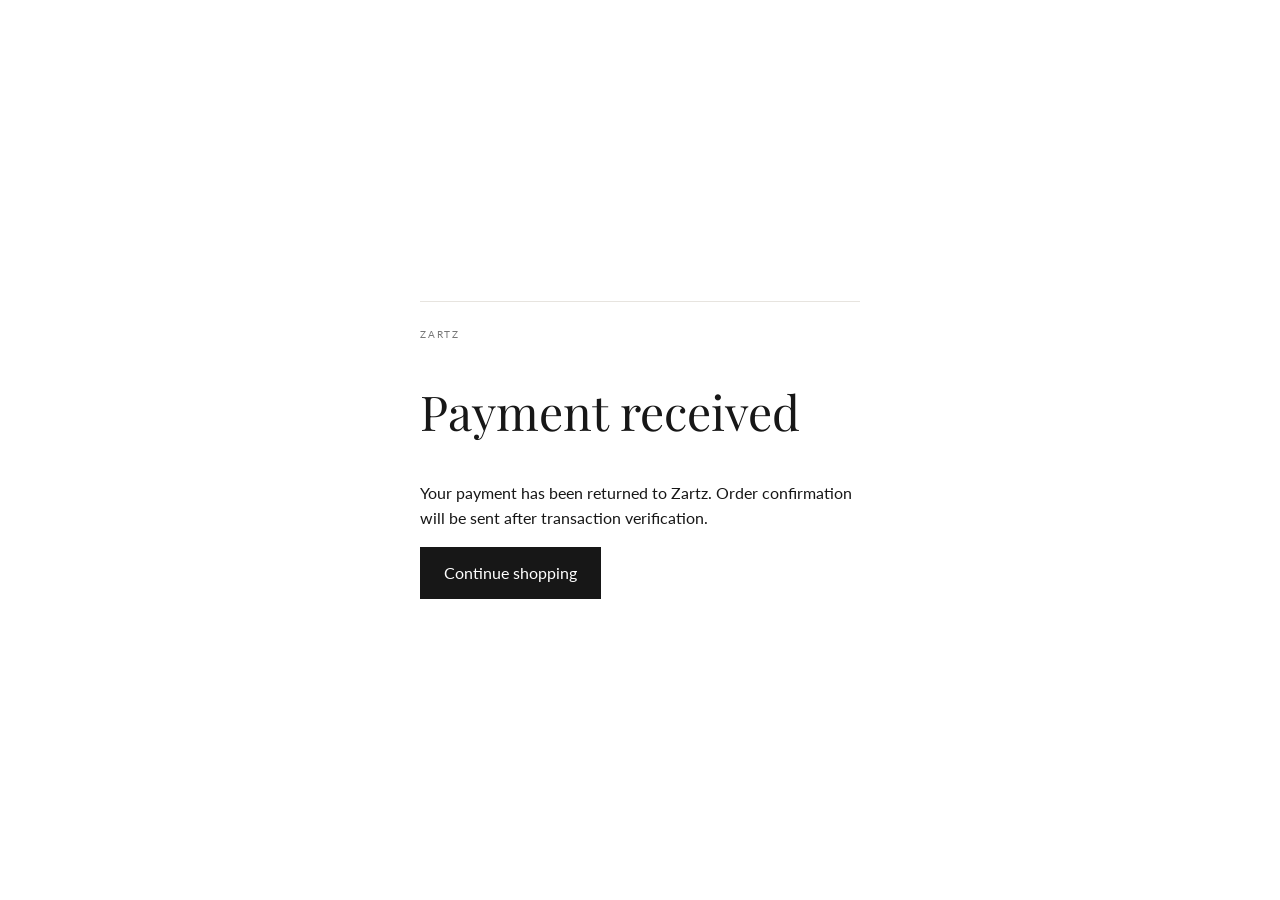
<file: payment-success.html>
<!doctype html><html lang="en"><head><meta charset="utf-8"><meta name="viewport" content="width=device-width,initial-scale=1"><title>Payment — Zartz</title><link rel="stylesheet" href="css/styles.css"></head><body><main class="auth-page"><div class="auth-card"><p class="eyebrow">ZARTZ</p><h1>Payment received</h1><p>Your payment has been returned to Zartz. Order confirmation will be sent after transaction verification.</p><a class="button button-dark" href="shop.html">Continue shopping</a></div></main><script>localStorage.removeItem("zartz_cart")</script></body></html>
</file>
<file: css/styles.css>
@import url('https://fonts.googleapis.com/css2?family=Lato:wght@300;400&family=Playfair+Display:wght@300;400&display=swap');
:root{--ink:#171717;--muted:#6c6c6c;--line:#e7e4df;--paper:#fff;--soft:#f7f5f1;--max:1440px}
*{box-sizing:border-box}html{scroll-behavior:smooth}body{margin:0;background:var(--paper);color:var(--ink);font-family:Lato,Arial,sans-serif;font-weight:400;line-height:1.55}a{color:inherit;text-decoration:none}img{max-width:100%;display:block}button,input,select,textarea{font:inherit}
.site-header{height:78px;border-bottom:1px solid var(--line);display:flex;align-items:center;justify-content:space-between;padding:0 4vw;position:sticky;top:0;background:rgba(255,255,255,.96);backdrop-filter:blur(10px);z-index:20}.brand{display:flex;align-items:center;gap:10px;font-size:22px;letter-spacing:.02em}.brand img{width:28px;height:28px;object-fit:contain}.main-nav,.header-actions{display:flex;align-items:center;gap:26px;font-size:13px}.main-nav a,.header-actions a{position:relative}.main-nav a:hover,.header-actions a:hover,.main-nav a.active{opacity:.55}.cart-link span{font-size:11px}
.hero{max-width:var(--max);margin:auto;padding:6vw 4vw 7vw;display:grid;grid-template-columns:1fr 1.08fr;gap:7vw;align-items:center}.hero-copy{max-width:580px}.eyebrow{font-size:10px;letter-spacing:.18em;margin:0 0 18px;color:#777}.hero h1,.page-heading h1{font-family:"Playfair Display",Georgia,serif;font-weight:300;font-size:clamp(48px,6vw,88px);line-height:1.02;margin:0 0 25px}.hero p:not(.eyebrow){font-size:16px;color:var(--muted);max-width:500px}.hero-art{background:var(--soft);padding:4vw}.hero-art img{width:100%;aspect-ratio:4/5;object-fit:cover}.hero-actions{display:flex;align-items:center;gap:28px;margin-top:30px}.button{border:1px solid var(--ink);padding:13px 23px;display:inline-flex;justify-content:center;align-items:center;cursor:pointer;transition:.25s}.button-dark{background:var(--ink);color:#fff}.button-dark:hover{background:#444}.text-link{text-decoration:underline;text-underline-offset:5px;font-size:13px}

/* APC-style New Arrivals / Featured Works homepage collection */
.apc-collection{max-width:var(--max);margin:auto;padding:2.5vw 4vw 6vw}.collection-tabs{display:flex;justify-content:center;align-items:center;gap:10px;margin:0 auto 38px}.collection-tab{appearance:none;border:1px solid var(--ink);background:#fff;color:var(--ink);padding:12px 25px;min-width:138px;cursor:pointer;font-size:11px;letter-spacing:.1em;text-transform:uppercase;transition:background .2s,color .2s,border-color .2s}.collection-tab.is-active{background:var(--ink);color:#fff}.collection-tab:hover{background:var(--ink);color:#fff}.apc-art-grid{display:grid;grid-template-columns:repeat(4,minmax(0,1fr));gap:54px 24px}.apc-art-card{min-width:0}.apc-art-media{position:relative;background:#f4f3f1;overflow:hidden}.apc-art-media img{width:100%;aspect-ratio:1/1.14;object-fit:cover;transition:transform .45s ease}.apc-art-card:hover .apc-art-media img{transform:scale(1.018)}.apc-card-cart{position:absolute;left:12px;right:12px;bottom:12px;opacity:0;transform:translateY(7px);transition:opacity .2s,transform .2s}.apc-art-card:hover .apc-card-cart{opacity:1;transform:none}.apc-cart-button{width:100%;border:0;background:#fff;color:#171717;padding:12px 14px;cursor:pointer;font-size:11px;letter-spacing:.08em;text-transform:uppercase}.apc-art-info{padding-top:13px}.apc-art-title{font-size:14px;line-height:1.35;margin:0 0 5px}.apc-art-price{font-size:13px}.collection-footer{display:flex;justify-content:center;padding-top:48px}.collection-cta{display:inline-block;border-bottom:1px solid var(--ink);padding-bottom:4px;font-size:12px;letter-spacing:.08em;text-transform:uppercase}
.split-banner{background:var(--soft);max-width:var(--max);margin:4vw auto 0;display:grid;grid-template-columns:1fr 1fr}.split-banner>div:first-child{padding:8vw}.split-banner h2{font-family:"Playfair Display";font-weight:300;font-size:clamp(36px,4vw,58px);line-height:1.05;margin:0 0 20px}.split-banner p{color:var(--muted)}.split-image img{height:100%;width:100%;object-fit:cover}
.page,.collection-section:not(.apc-collection){max-width:var(--max);margin:auto;padding:5vw 4vw}.page-heading{margin-bottom:50px;max-width:760px}.page-heading h1{font-size:clamp(46px,6vw,76px)}.page-heading p:last-child{color:var(--muted)}.shop-toolbar{display:grid;grid-template-columns:2fr 1fr 1fr;gap:12px;margin-bottom:35px}.input{border:1px solid var(--line);background:#fff;padding:13px 14px;outline:0;width:100%}.input:focus{border-color:#999}.form-card{max-width:720px;border-top:1px solid var(--line);padding-top:30px;display:grid;gap:20px}.form-card label{display:grid;gap:7px;font-size:12px}.form-card textarea{resize:vertical}.narrow{max-width:920px}.status{font-size:13px;color:#777;min-height:20px}.artist-grid{display:grid;grid-template-columns:repeat(4,1fr);gap:25px}.artist-card img{aspect-ratio:1;object-fit:cover;background:var(--soft)}.artist-card h3{font-family:"Playfair Display";font-weight:300;font-size:25px;margin:12px 0 3px}.artist-card p{font-size:12px;color:#777}.detail{display:grid;grid-template-columns:1.2fr .8fr;gap:7vw;align-items:start}.detail-image{background:var(--soft)}.detail-image img{width:100%;max-height:78vh;object-fit:contain}.detail-copy{position:sticky;top:110px}.detail-copy h1{font-family:"Playfair Display";font-size:clamp(40px,5vw,70px);font-weight:300;line-height:1.05;margin:0 0 12px}.detail-copy .price{font-size:17px;margin:25px 0}.detail-copy p{color:var(--muted)}.content-grid{display:grid;grid-template-columns:repeat(3,1fr);gap:30px}.content-card{border-top:1px solid var(--line);padding-top:18px}.content-card h2{font-family:"Playfair Display";font-weight:300;font-size:30px}.auth-page{min-height:100vh;display:grid;place-items:center;padding:30px}.centered{position:absolute;top:30px;left:40px}.auth-card{width:min(440px,100%);border-top:1px solid var(--line);padding-top:25px}.auth-card h1{font-family:"Playfair Display";font-weight:300;font-size:48px}.auth-card form{display:grid;gap:18px}.auth-card label{display:grid;gap:6px;font-size:12px}.text-button{border:0;background:none;text-decoration:underline;padding:18px 0;cursor:pointer}.cart-row{display:grid;grid-template-columns:130px 1fr auto;gap:22px;padding:20px 0;border-bottom:1px solid var(--line);align-items:center}.cart-row img{width:130px;aspect-ratio:1;object-fit:cover}.cart-total{display:flex;justify-content:space-between;max-width:500px;padding-top:25px;font-size:17px}.site-footer{border-top:1px solid var(--line);margin-top:7vw;padding:50px 4vw 25px;display:grid;grid-template-columns:1fr auto;gap:30px}.footer-brand img{width:28px}.footer-brand strong{font-size:20px}.footer-brand p{color:#777;font-size:13px}.footer-links{display:flex;gap:22px;font-size:12px}.footer-bottom{grid-column:1/-1;border-top:1px solid var(--line);padding-top:20px;font-size:11px;color:#777}
@media(max-width:900px){.main-nav{display:none}.site-header{height:68px;padding:0 18px}.header-actions{gap:14px;font-size:12px}.hero{grid-template-columns:1fr;padding:45px 20px}.hero-art{order:-1;padding:15px}.apc-collection{padding:45px 20px 65px}.apc-art-grid{grid-template-columns:repeat(2,minmax(0,1fr));gap:34px 14px}.collection-tabs{margin-bottom:30px}.split-banner{grid-template-columns:1fr}.split-banner>div:first-child{padding:55px 20px}.shop-toolbar{grid-template-columns:1fr}.detail{grid-template-columns:1fr;gap:35px}.detail-copy{position:static}.content-grid{grid-template-columns:1fr 1fr}.site-footer{grid-template-columns:1fr}.footer-links{flex-wrap:wrap}.footer-bottom{grid-column:auto}}
@media(max-width:520px){.header-actions a:nth-child(2){display:none}.apc-collection{padding-left:14px;padding-right:14px}.apc-art-grid{grid-template-columns:repeat(2,minmax(0,1fr));gap:27px 9px}.apc-art-media img{aspect-ratio:1/1.12}.apc-card-cart{opacity:1;transform:none;position:static;margin-top:7px}.apc-cart-button{border:1px solid var(--line);padding:10px 8px;font-size:10px}.apc-art-title{font-size:12px}.apc-art-price{font-size:12px}.collection-tabs{gap:7px}.collection-tab{min-width:0;flex:1;padding:11px 8px;font-size:9px}.hero h1{font-size:48px}.section-head{align-items:start;flex-direction:column}.cart-row{grid-template-columns:80px 1fr;gap:12px}.cart-row img{width:80px}.cart-row .remove{grid-column:2}.centered{left:20px}.site-footer{padding-left:20px;padding-right:20px}}
@media(prefers-reduced-motion:reduce){*,*::before,*::after{scroll-behavior:auto!important;transition-duration:.01ms!important;animation-duration:.01ms!important}}
</file>
